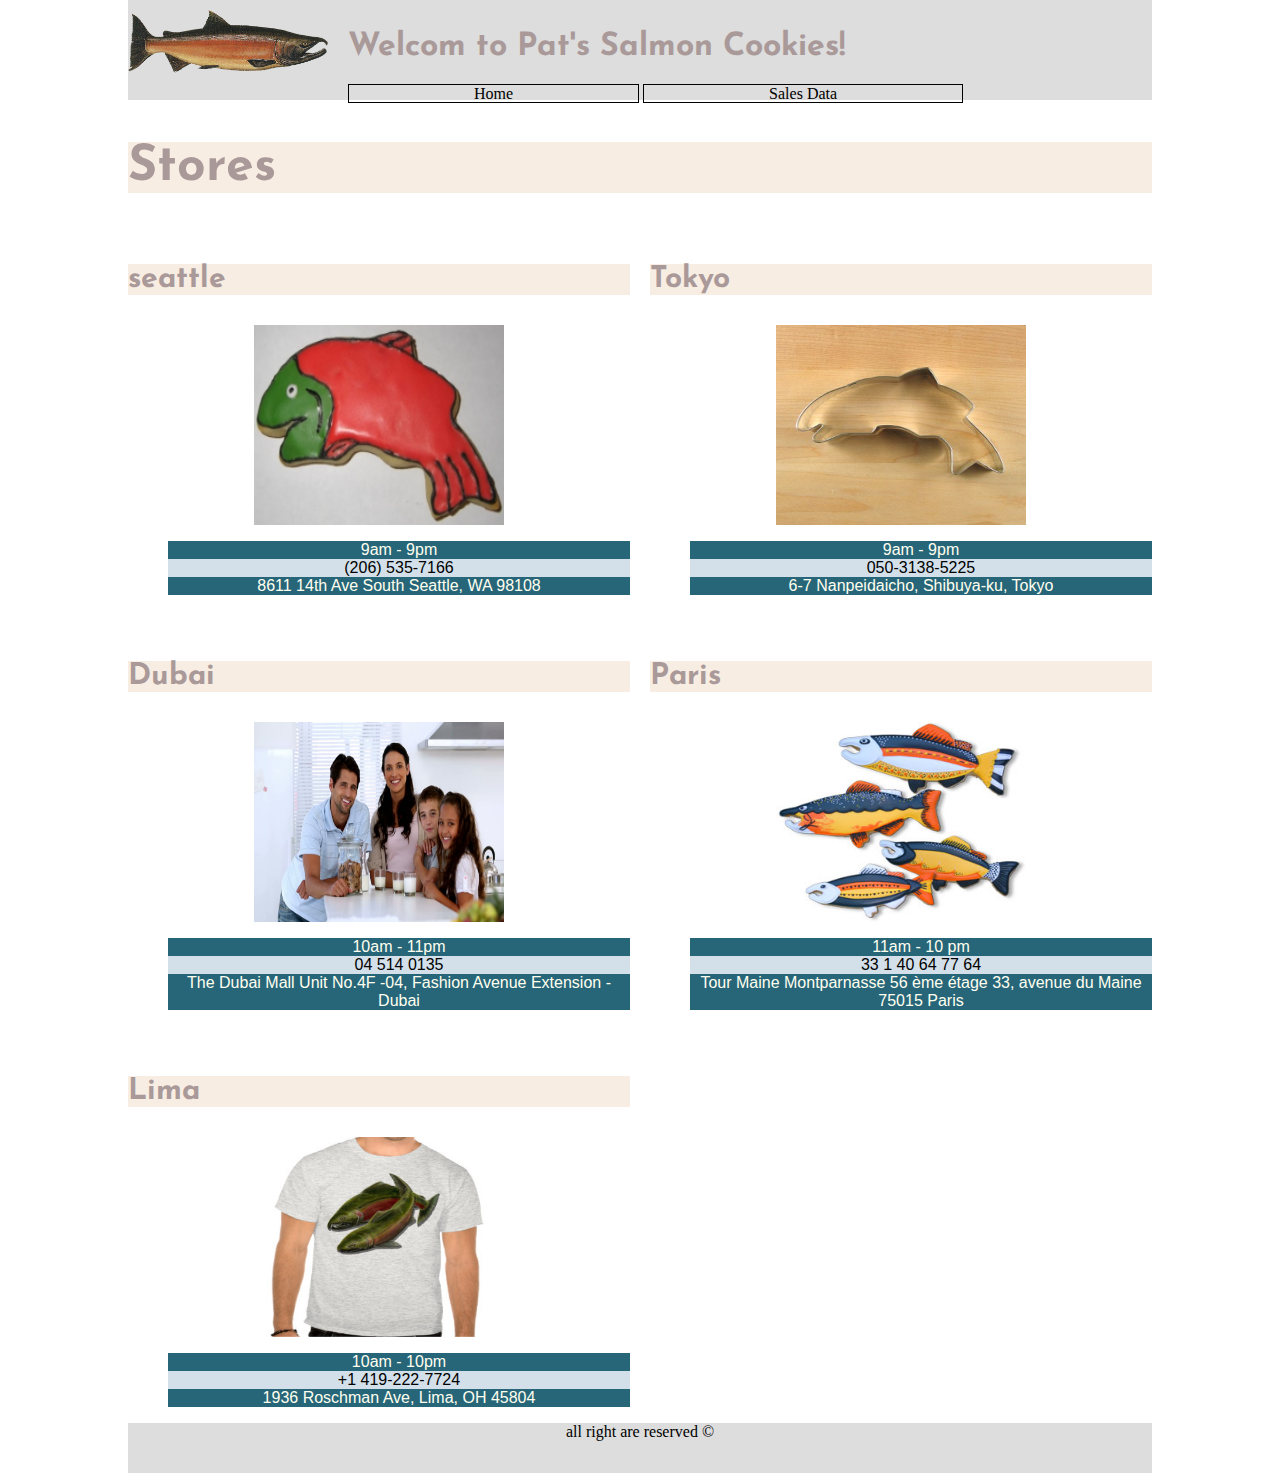
<file: index.html>
<!DOCTYPE html>
<html lang="en">
<head>
    <meta charset="UTF-8">
    <meta http-equiv="X-UA-Compatible" content="IE=edge">
    <meta name="viewport" content="width=device-width, initial-scale=1.0">
    <title>Document</title>
    <link rel="stylesheet" href="./css/style.css">
</head>

<body>
<section class="fatherSec">
    <header>
        <img src="./img/salmon.png" alt="">
        <h1> Welcom to Pat's Salmon Cookies! </h1>
        <p></p>
        <nav>
            <a href="./index.html">Home</a>
            <a href="./sales.html">Sales Data</a>
        </nav>
    </header>
    <main>
        <h2>Stores</h2>

        <section>
            <div>
                <h3>seattle</h3>
                <img src="./img/frosted-cookie.jpg" alt="">
                <ul>
                    <li>9am - 9pm</li>
                    <li>(206) 535-7166</li>
                    <li>8611 14th Ave South Seattle, WA 98108</li>
                </ul>
            </div>

            <div>
                <h3>Tokyo</h3>
                <img src="./img/cutter.jpeg" alt="">
                <ul>
                    <li>9am - 9pm</li>
                    <li>050-3138-5225</li>
                    <li>6-7 Nanpeidaicho, Shibuya-ku, Tokyo</li>
                </ul>
            </div>

            <div>
                <h3>Dubai</h3>
                <img src="./img/family.jpg" alt="">
                <ul>
                    <li>10am - 11pm</li>
                    <li>04 514 0135</li>
                    <li>The Dubai Mall Unit No.4F -04, Fashion Avenue Extension - Dubai</li>
                </ul>
            </div>

            <div>
                <h3>Paris</h3>
                <img src="./img/fish.jpg" alt="">
                <ul>
                    <li>11am - 10 pm</li>
                    <li>33 1 40 64 77 64</li>
                    <li>Tour Maine Montparnasse
                        56 ème étage
                        33, avenue du Maine
                        75015 Paris</li>
                </ul>
            </div>

            <div>
                <h3>Lima</h3>
                <img src="./img/shirt.jpg" alt="">
                <ul>
                    <li>10am - 10pm</li>
                    <li>+1 419-222-7724</li>
                    <li>1936 Roschman Ave, Lima, OH 45804</li>
                </ul>
            </div>
        </section>
    </main>
    <footer>all right are reserved &copy; </footer>
</section>

</body>
</html>
</file>
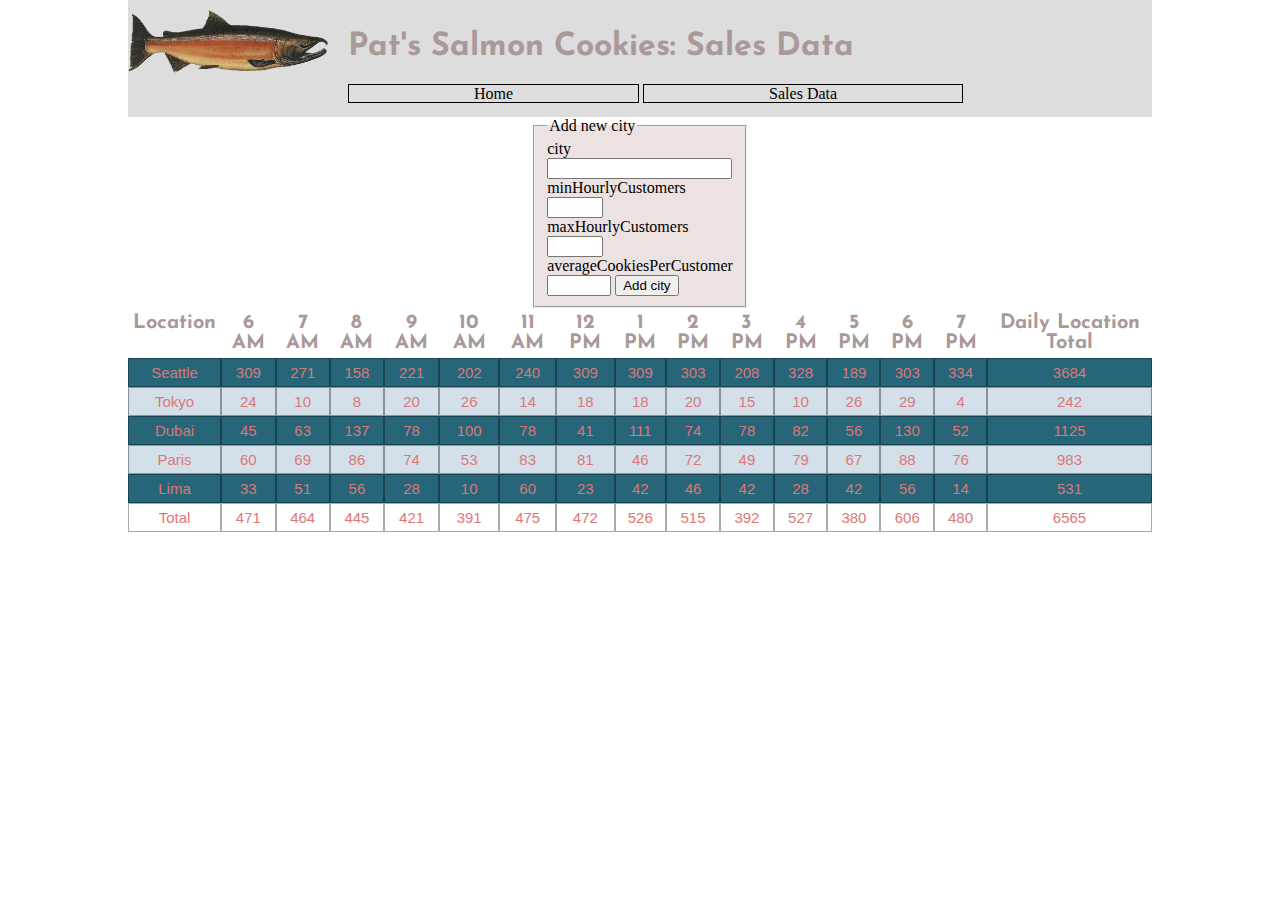
<file: sales.html>
<!DOCTYPE html>
<html lang="en">
<head>
    <meta charset="UTF-8">
    <meta http-equiv="X-UA-Compatible" content="IE=edge">
    <meta name="viewport" content="width=device-width, initial-scale=1.0">
    <title>Document</title>
    <link rel="stylesheet" href="./css/style.css">
    
</head>
<header>
    <img src="./img/salmon.png" alt="">
    <h1>Pat's Salmon Cookies: Sales Data</h1>
    <p></p>
    <nav>
        <a href="./index.html">Home</a>
        <a href="./sales.html">Sales Data</a>
    </nav>
</header>
<body>    
    <fieldset id="form">
        <legend>Add new city</legend>
        <form action="">
            <label for="location">city</label>
            <input required id="location" name="location" type="text">
            <label for="minHourlyCustomers">minHourlyCustomers</label>
            <input id="minHourlyCustomers" name="minHourlyCustomers" type="number" min="1" max="25">
            <label for="maxHourlyCustomers">maxHourlyCustomers</label>
            <input id="maxHourlyCustomers" name="maxHourlyCustomers" type="number" min="26" max="99">
            <label for="averageCookiesPerCustomer">averageCookiesPerCustomer</label>
            <input id="averageCookiesPerCustomer" name="averageCookiesPerCustomer" type="number" min="1.5" max="7.9">
            <button type="submit">Add city</button>
            
        </form>
    </fieldset>    
<div id="salmon" ></div>
<script src="./javaScript/app.js"></script>
</body>
</html>
</file>
<file: css/style.css>
@import url('https://fonts.googleapis.com/css2?family=Josefin+Sans:ital,wght@0,300;0,400;1,300&display=swap');

body{
    width: 1024px;
    margin: auto;
}

h1, h2, h3, h4, h5, h6, th{
    font-family: 'Josefin Sans', sans-serif;
    color: #a99;
}

p, a{
    font-family: 'Times New Roman', Times, serif;
    color: #000;
}

li, tr, td{
    font-family:Arial, Helvetica, sans-serif;
    color: #d77;
}

.fatherSec{
    display: grid;
    grid-template-rows: 100px 1fr 50px;
}

header img{
    width: 200px;
    margin: 10px 0;
}

header{
    display: grid;
    grid-template-columns: 220px 1fr;
    background-color: #dddddd;
    
}

header h1{
    padding-top: 10px;
    width: fit-content;
}

main>section{
    display: grid;
    grid-template-columns: 1fr 1fr;
    gap: 20px;
}

section div img{
    width: 250px;
    height: 200px;
    
    margin: auto;
    display: inherit;
}

section div h3{
    font-size: 30px;
    background-color: #f8ede3;
}

section div ul{
    list-style: none;
    text-align: center;
}

li:nth-child(odd){
    color: ivory;
    background-color: #276678;
}
li:nth-child(even){
    color: #000;
    background-color: #d3e0ea;
}

h2{
    font-size: 50px;
    background-color: #f8ede3;
}

header nav a{
    text-decoration: none;
    padding: 0 125px;
    border: solid 1px;
    border:solid 1px;
}

header nav a:hover{
    background-color: #325288;
    color: #f9f3f3;
}

td{
    border:solid 1px rgba(0, 0, 0, 0.336);
    text-align: center;
    font-size: 15px;
    padding: 5px;
}

th{
    font-size: 20px;
    padding: 5px;
}

table{
    border-spacing: 0px;
}

footer{
    background-color: #dddddd;
    text-align: center;
}

table tr:nth-child(odd){
    background-color: #276678;
}

table tr:nth-child(even){
    background-color: #d3e0ea;
}

fieldset{
    width: 0%;
    margin: auto;
    background-color: #ece2e1;
}
</file>
